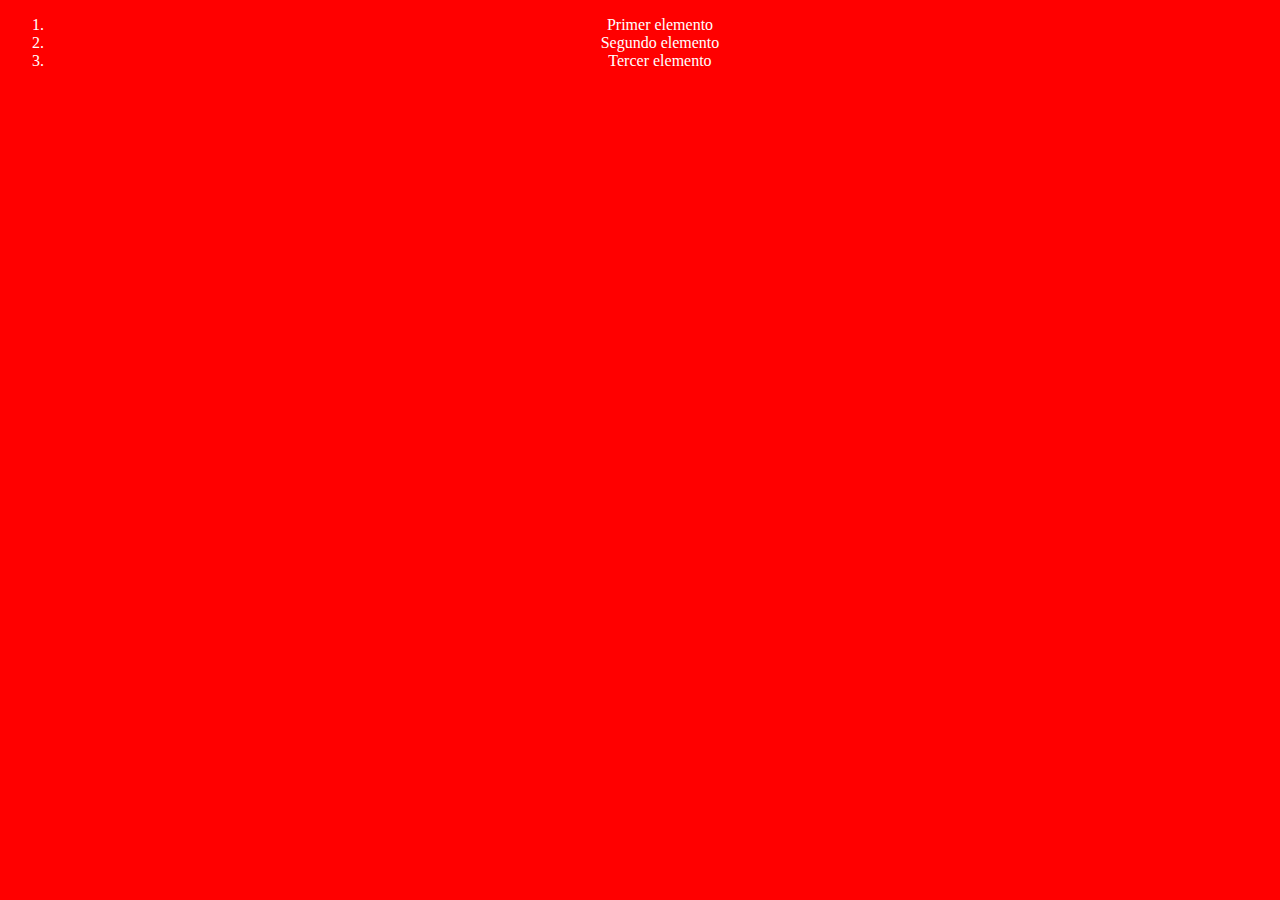
<file: index.html>
<!DOCTYPE html>
<html lang="es">
<head>
  <meta charset="UTF-8">
  <title>Lista Ordenada</title>
  <link rel="stylesheet" href="style.css">
</head>
<body>
  <ol>
    <li>Primer elemento</li>
    <li>Segundo elemento</li>
    <li>Tercer elemento</li>
  </ol>
</body>
</html>
</file>
<file: style.css>
body {
  background-color: red;
  color: white;
  text-align: center;
}
</file>
